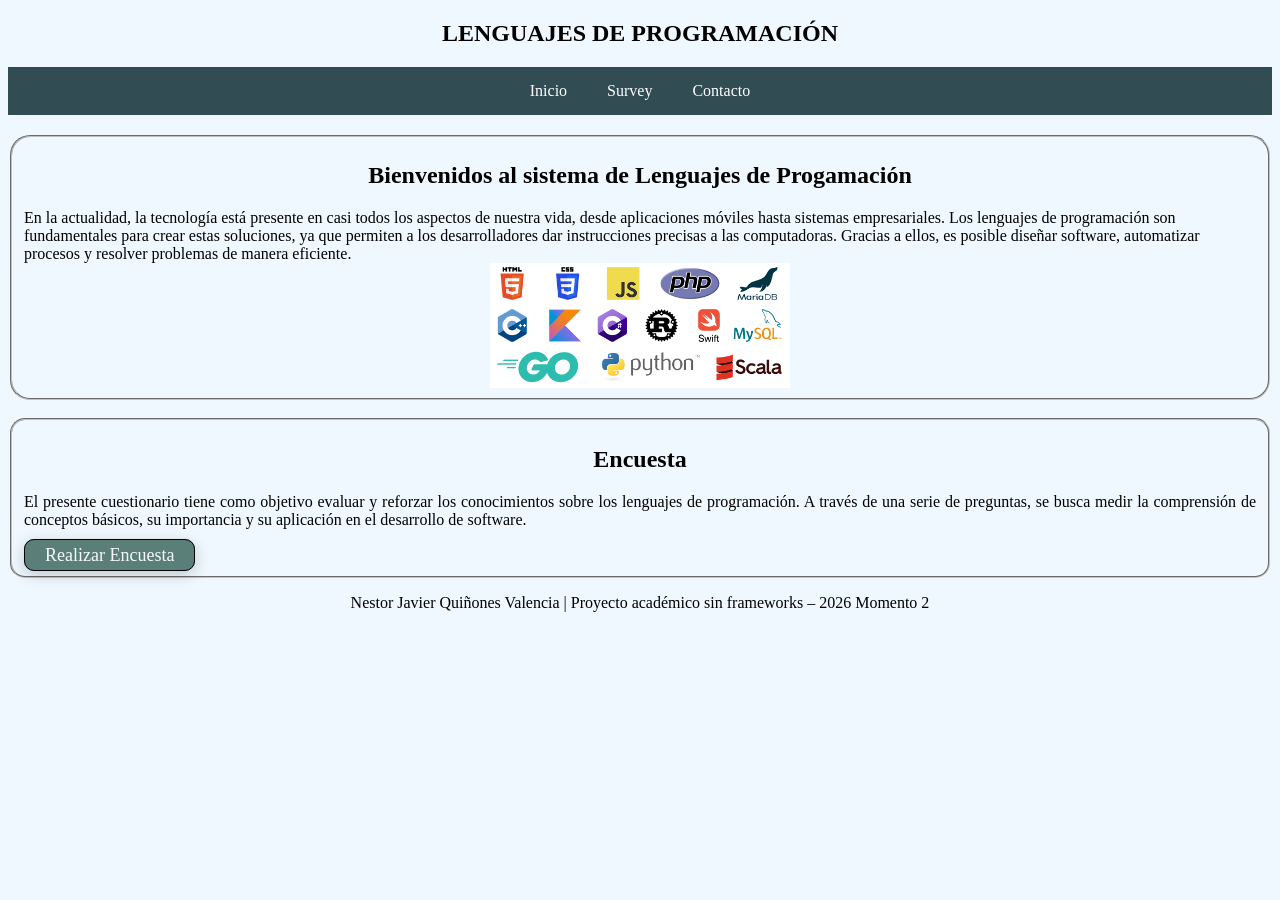
<file: index.html>
<!--el simbolo ! se usa para ahorrar líneas de código -->
<!DOCTYPE html>
<html lang="es">

<head>
    <meta charset="UTF-8" />
    <meta name="viewport" content="width=device-width, initial-scale=1.0" />
    <title>Lenguajes de programación</title>
    <link rel="stylesheet" href="/styles/styles.css" />
</head>
<!-- examen-html-css-2026 -->

<body>
    <header>
        <nav class="menu-container">
            <h1>LENGUAJES DE PROGRAMACIÓN</h1>
            <ul class="menu-lista">
                <li><a href="#">Inicio</a></li>
                <li><a href="survey.html">Survey</a></li>
                <li><a href="contact-us.html">Contacto</a></li>
            </ul>
        </nav>
    </header>

    <fieldset class="bienvenidos">
        <section id="inicio">
            <h2 class="subtitulo"> Bienvenidos al sistema de Lenguajes de Progamación </h2>
            <a>En la actualidad, la tecnología está presente en casi todos los aspectos de nuestra vida, desde
                aplicaciones móviles hasta sistemas empresariales. Los lenguajes de programación son fundamentales para
                crear estas soluciones, ya que permiten a los desarrolladores dar instrucciones precisas a las
                computadoras. Gracias a ellos, es posible diseñar software, automatizar procesos y resolver problemas de
                manera eficiente.</a>
        </section>
        <section>
            <img src="images/1.png" alt="Lenguajes de programación" width="300">
        </section>
    </fieldset>
    <br>
    <fieldset class="contact">
        <section id="Biografía">
            <h2 align="center"> Encuesta </h2>
            <p align="justify">El presente cuestionario tiene como objetivo evaluar y reforzar los conocimientos sobre
                los
                lenguajes de programación. A través de una serie de preguntas, se busca medir la comprensión de
                conceptos
                básicos, su importancia y su aplicación en el desarrollo de software.
            </p>

            <a href="survey.html" class="boton-encuesta">
                <span> Realizar Encuesta</span>
            </a>

            <br>
        </section>
    </fieldset>

    <footer class="footer">
        <p> Nestor Javier Quiñones Valencia | Proyecto académico sin frameworks – 2026 Momento 2 </p>
    </footer>
</body>

</html>
</file>
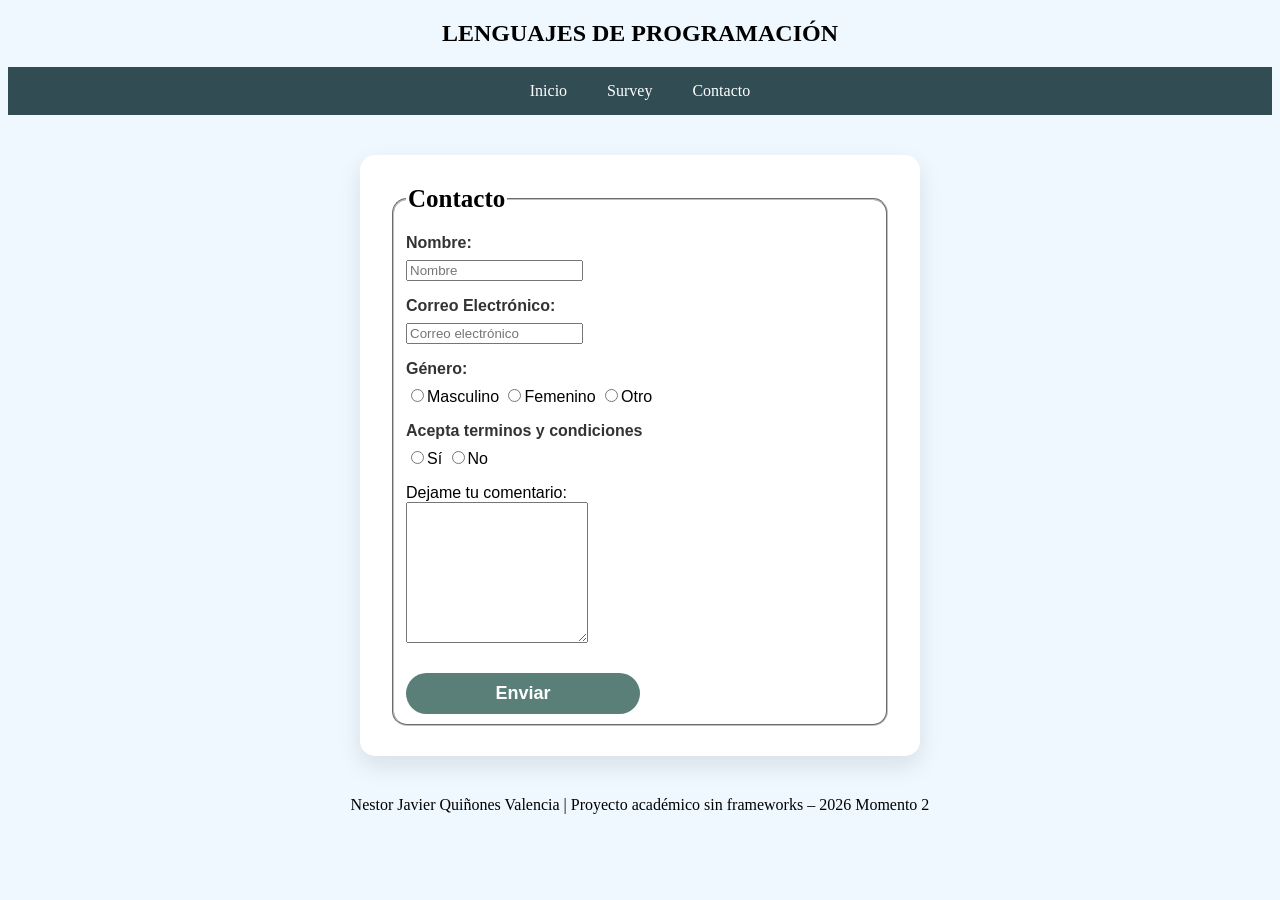
<file: contact-us.html>
<!DOCTYPE html>
<html lang="en">

<head>
    <meta charset="UTF-8">
    <meta name="viewport" content="width=device-width, initial-scale=1.0">
    <link rel="stylesheet" href="styles/styles.css">
    <title>Contacto</title>
</head>

<body>

    <header>



        <nav class="menu-container">
            <h1>LENGUAJES DE PROGRAMACIÓN</h1>
            <ul class="menu-lista">
                <li><a href="index.html">Inicio</a></li>
                <li><a href="survey.html">Survey</a></li>
                <li><a href="contact-us.html">Contacto</a></li>
            </ul>
        </nav>
    </header>
    <section class="form-container">
        <main>

            <form>
                <fieldset class="contact">
                    <legend class="contacto-legend">Contacto </legend>
                    <p>
                        <label for=""> Nombre: </label>
                        <input type="text" id="nombre" name="nombre" placeholder="Nombre" required>
                    </p>
                    <p>
                        <label for="email">Correo Electrónico:</label>
                        <input type="email" id="email" name="email" placeholder="Correo electrónico" required>
                    </p>
                    <p>
                        <label for="">Género: </label>
                        <input type="radio" name="genero" id="" required />Masculino
                        <input type="radio" name="genero" id="" required />Femenino
                        <input type="radio" name="genero" id="" required />Otro
                    </p>

                    <p>
                        <label for="check">Acepta terminos y condiciones</label>

                        <input type="radio" name="frecuencia" id="" required>Sí
                        <input type="radio" name="frecuencia" id="" required>No
                    </p>
                    <p>

                        Dejame tu comentario: <br>

                        <textarea name="comentario" id="comentario" rows="9" cols="20"></textarea>
                    </p>
                    <button type="submit" class="boton-enviar">Enviar</button>
                </fieldset>
            </form>
        </main>
    </section>
</body>

<footer class="footer">
    <p> Nestor Javier Quiñones Valencia | Proyecto académico sin frameworks – 2026 Momento 2 </p>
</footer>

</html>
</file>
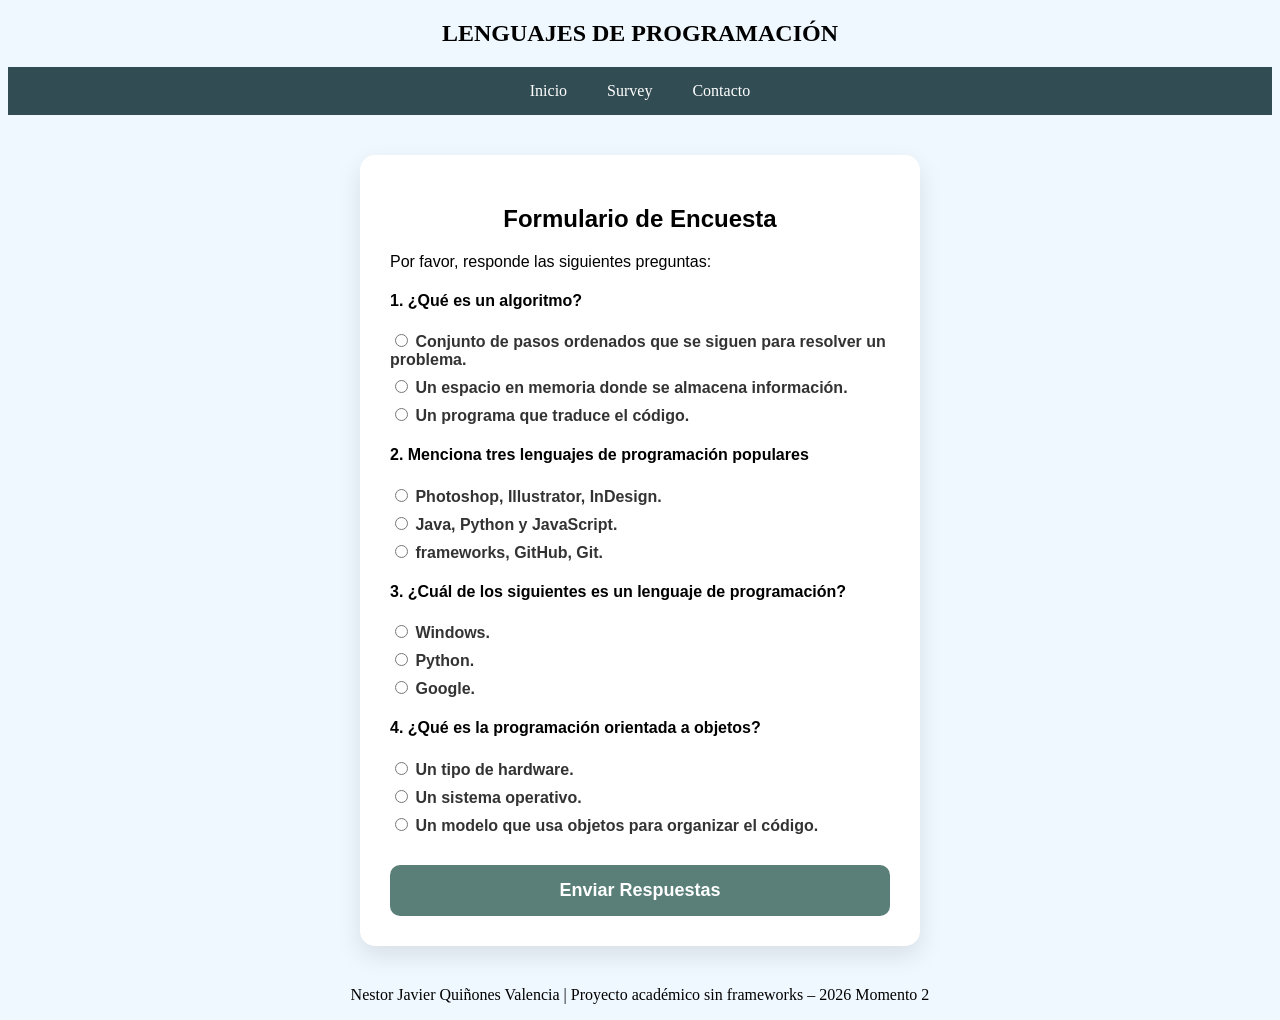
<file: survey.html>
<!DOCTYPE html>
<html lang="en">

<head>
    <meta charset="UTF-8">
    <meta name="viewport" content="width=device-width, initial-scale=1.0">
    <meta name="generator" content="handcoded">
    <link rel="stylesheet" href="styles/styles.css">
    <title>Survey</title>
</head>

<body>

    <header>



        <nav class="menu-container">
            <h1>LENGUAJES DE PROGRAMACIÓN</h1>
            <ul class="menu-lista">
                <li><a href="index.html">Inicio</a></li>
                <li><a href="survey.html">Survey</a></li>
                <li><a href="contact-us.html">Contacto</a></li>
            </ul>
        </nav>
    </header>

    <section class="form-container">
        <form>
            <h2 class="titulo-form">Formulario de Encuesta</h2>
            <p>Por favor, responde las siguientes preguntas:</p>
            <h4>1. ¿Qué es un algoritmo?</h4>

            <section class="form-group">
                <label class="radio-item">
                    <input type="radio" name="pregunta1" value=""> Conjunto de pasos ordenados que se siguen para
                    resolver un problema.
                </label>
                <label class="radio-item">
                    <input type="radio" name="pregunta1" value=""> Un espacio en memoria donde se almacena información.
                </label>
                <label class="radio-item">
                    <input type="radio" name="pregunta1" value=""> Un programa que traduce el código.
                </label>
            </section>

            <h4>2. Menciona tres lenguajes de programación populares</h4>

            <section class="form-group">
                <label class="radio-item">
                    <input type="radio" name="pregunta2" value="ok"> Photoshop, Illustrator, InDesign.
                </label>
                <label class="radio-item">
                    <input type="radio" name="pregunta2" value="ok"> Java, Python y JavaScript.
                </label>
                <label class="radio-item">
                    <input type="radio" name="pregunta2" value="ok"> frameworks, GitHub, Git.
                </label>
            </section>

            <h4>3. ¿Cuál de los siguientes es un lenguaje de programación?</h4>

            <section class="form-group">
                <label class="radio-item">
                    <input type="radio" name="pregunta3" value="ok"> Windows.
                </label>
                <label class="radio-item">
                    <input type="radio" name="pregunta3" value="ok"> Python.
                </label>
                <label class="radio-item">
                    <input type="radio" name="pregunta3" value="ok"> Google.
                </label>
            </section>

            <h4>4. ¿Qué es la programación orientada a objetos?</h4>

            <section class="form-group">
                <label class="radio-item">
                    <input type="radio" name="pregunta4" value="ok"> Un tipo de hardware.
                </label>
                <label class="radio-item">
                    <input type="radio" name="pregunta4" value="ok"> Un sistema operativo.
                </label>
                <label class="radio-item">
                    <input type="radio" name="pregunta4" value="ok"> Un modelo que usa objetos para organizar el código.
                </label>
            </section>

            <button type="submit" class="btn-enviar">Enviar Respuestas</button>
            
        </form>
    </section>


    <footer class="footer">
        <p> Nestor Javier Quiñones Valencia | Proyecto académico sin frameworks – 2026 Momento 2 </p>
    </footer>

</body>

</html>
</file>
<file: styles/styles.css>
body {
    background-color: aliceblue;
    font-family: Cambria, Cochin, Georgia, Times, 'Times New Roman', serif;
}

h1 {
    text-align: center;
    font-family: Cambria, Cochin, Georgia, Times, 'Times New Roman', serif;
}

.menu-lista {
    list-style: none;
    padding: 0;
    margin: 0;
    display: flex;
    justify-content: center; 
    background-color: #314c53; 
}

.menu-lista li a {
    display: block;
    padding: 15px 20px;
    color: #ffffff;
    text-decoration: none;
    font-family: Cambria, Cochin, Georgia, Times, 'Times New Roman', serif;
}

.menu-lista li a:hover {
    background-color: #ffffff;
    color: #000000;
}

.bienvenidos {
    margin-top: 20px;
    border-radius: 20px;
}

.subtitulo {
    text-align: center;
}

footer {
    text-align: center;
}

.boton-encuesta {
    border-radius: 10px;
    background-color: #5A7F78;
    color: #F7F8FC;
    padding: 5px 20px;
    font-size: 18px;
    font-family: Cambria, Cochin, Georgia, Times, 'Times New Roman', serif;
    border: solid 1px black;
    box-shadow: 0 4px 15px rgba(0, 0, 0, 0.2);
    transition: all 0.3s ease;
     text-decoration: none;
}
.boton-encuesta:hover {
    background-color: #314c53;
    transform: translateY(-2px); 
    box-shadow: 0 6px 20px rgba(0, 0, 0, 0.3);
}

.contacto-legend {
    font-size: 25px;
    font-family: Cambria, Cochin, Georgia, Times, 'Times New Roman', serif;
    font-weight: bold;

}

.contact {
    border-radius: 15px;
}

.form-container {
    background-color: #ffffff;
    max-width: 500px;
    margin: 40px auto;
    padding: 30px;
    border-radius: 15px;
    box-shadow: 0 10px 25px rgba(0,0,0,0.1);
    font-family: 'Segoe UI', Tahoma, Geneva, Verdana, sans-serif;
}

.form-group {
    margin-bottom: 20px;
}

label {
    display: block;
    margin-bottom: 8px;
    font-weight: bold;
    color: #333;
}


.btn-enviar {
    width: 100%;
    background-color: #5A7F78;
    color: white;
    padding: 15px;
    border: none;
    border-radius: 10px;
    font-size: 18px;
    font-weight: bold;
    cursor: pointer;
    transition: background 0.3s, transform 0.2s;
    margin-top: 10px;
}

.btn-enviar:hover {
    background-color: #314c53;
    transform: translateY(-2px);
}

.btn-enviar:active {
    transform: translateY(0);
}

.boton-enviar {
    width: 50%;
    background-color: #5A7F78;
    color: white;
    padding: 10px;
    border: none;
    border-radius: 30px;
    font-size: 18px;
    font-weight: bold;
    cursor: pointer;
    transition: background 0.3s, transform 0.2s;
    margin-top: 10px;
}

.boton-enviar:hover {
    background-color: #314c53;
    transform: translateY(-2px);
}

img {
    display: block;
    margin: 0 auto;
}

.titulo-form {
    text-align: center;
}
</file>
